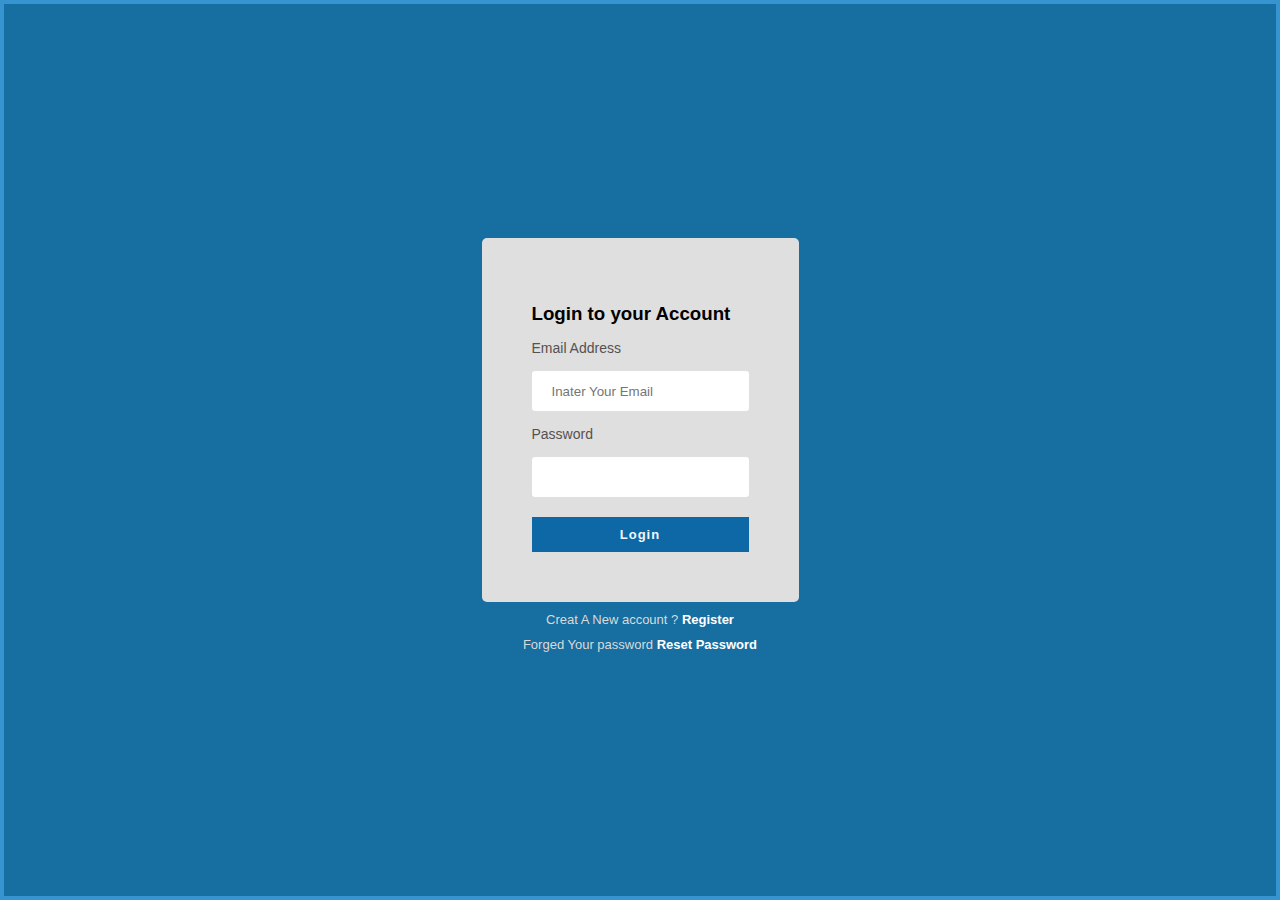
<file: index.html>
<!DOCTYPE html>
<html lang="en">
<head>
    <meta charset="UTF-8">
    <meta http-equiv="X-UA-Compatible" content="IE=edge">
    <meta name="viewport" content="width=device-width, initial-scale=1.0">
    <link rel="shortcut icon" href="11.png" type="image/x-icon">
    <link rel="stylesheet" href="style.css">
    <title>RI From Design</title>
</head>
<body>
    <div class="login">
        <div class="login1">
            <div class="box1">
               <h3>Login to your Account</h3>
              <p> Email Address</p>
              <input type="email"id="email" placeholder="Inater Your Email ">
              <p> Password</p>
              <input type="password" id="password" placeholder="       ">
              <a href="#">Login</a>
            </div>
            <div class="from-buttom">
                <p>Creat A New account ? <a href="http://127.0.0.1:5500/index2.html#">Register</a></p>
            

            <p>Forged Your password <a href="#">Reset Password</a></p>
            </div>
            
            
            
        </div>
    </div>
</body>
</html>
</file>
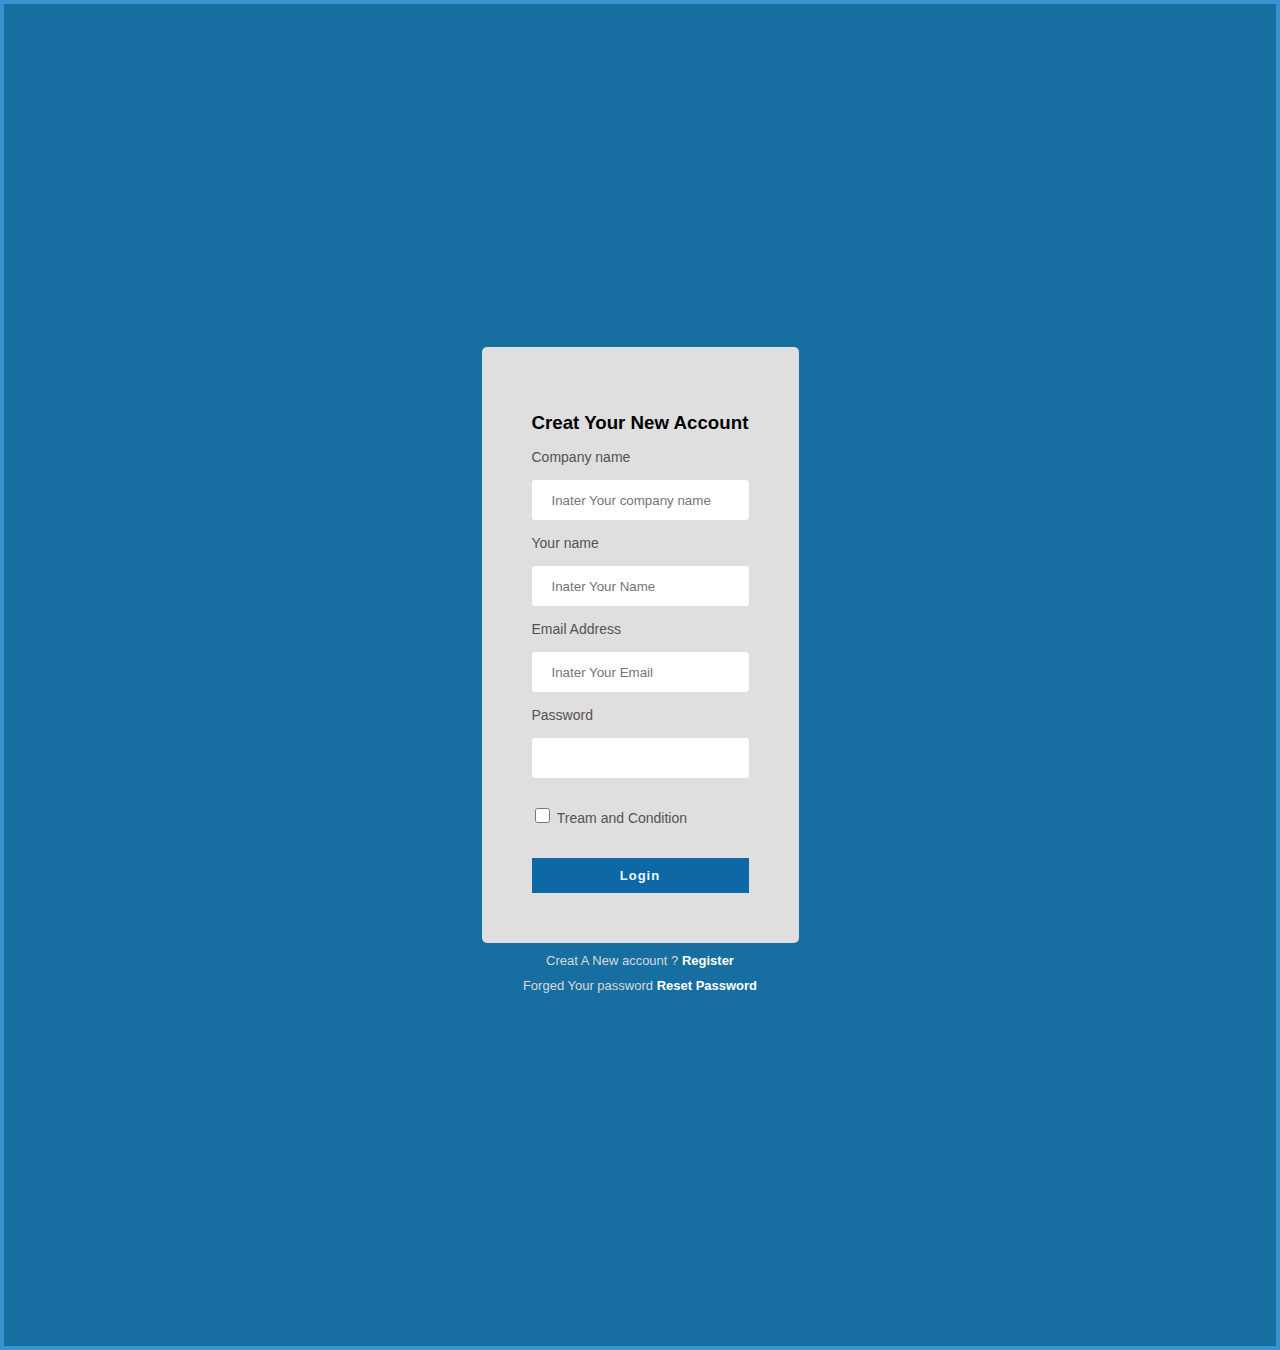
<file: index2.html>
<!DOCTYPE html>
<html lang="en">
<head>
    <meta charset="UTF-8">
    <meta http-equiv="X-UA-Compatible" content="IE=edge">
    <meta name="viewport" content="width=device-width, initial-scale=1.0">
    <link rel="shortcut icon" href="11.png" type="image/x-icon">
    <link rel="stylesheet" href="style.css">
    <title>RI From Design 02</title>
</head>
<body>
    <div class="login lkgjg">
        <div class="login1">
            <div class="box1">
                <h3>Creat Your New Account</h3>
                <p> Company name</p>
                <input type="text"id="email" placeholder="Inater Your company name ">

                
                <p>Your name</p>
                <input type="text"id="email" placeholder="Inater Your Name ">

                
                <p> Email Address</p>
                <input type="email"id="email" placeholder="Inater Your Email ">


                <p> Password</p>
                <input type="password" id="password" placeholder="">

                <p><input type="checkbox" name="" id="check" > Tream and Condition</p>



                <a href="#">Login</a>

                         
        </div>
        
        <div class="from-buttom">
            <p>Creat A New account ? <a href="#">Register</a></p>
        

        <p>Forged Your password <a href="#">Reset Password</a></p>
        </div>
        
    </div>
</body>
</html>
</file>
<file: style.css>
@import url('https://fonts.googleapis.com/css2?family=Quintessential&display=swap');
*{
    margin: 0;
    padding: 0;
    box-sizing: border-box;
}
body{
    font-family: 'Roboto', sans-serif;
}


.login{
    height: 100vh;
    width: 100%;
    display: flex;
    background: rgb(22, 110, 161);
    border: 4px solid rgb(55, 148, 209);
    justify-content: center;
    align-items: center;

}
.lkgjg{
    height: 150vh;
}

.login .login1 .box1{
    background: rgb(223, 223, 223);
    padding: 50px;
    border-radius: 5px;

}

.login .login1 .box1 h3{
    margin: 15px 0;
    font-weight: 600;


}
.login .login1 .box1 input {
    margin: 15px 0;
    display: block;
    border: none;
    height: 30px;
    width: 100%;
    padding: 20px;
    border-radius: 3px;

}
.login .login1 .box1 p {
    font-size: 14px;
    color: #555151;
}

.login .login1 .box1 a{
    display: block;
    text-align: center;
    background: rgb(13, 104, 165);
    padding: 10px;
    margin-top: 20px;
    text-decoration: none;
    color: aliceblue;
    font-weight: 600;
    letter-spacing: 1px;
}

.login .login1 .from-buttom p{
    font-size: 13px;
    font-weight: 300;
    color: rgb(218, 218, 218);
    margin: 10px 0;
    text-align: center;
    
}

.login .login1 a{
    
    text-align: center;
    text-decoration: none;
    font-weight:300;
    color: rgb(255, 255, 255);
    font-size: 13px;
    font-weight: 700;
}


.login .login1 .box1 p #check{
    display: inline;
    width: 10%;
    height: 15px;
}
</file>
